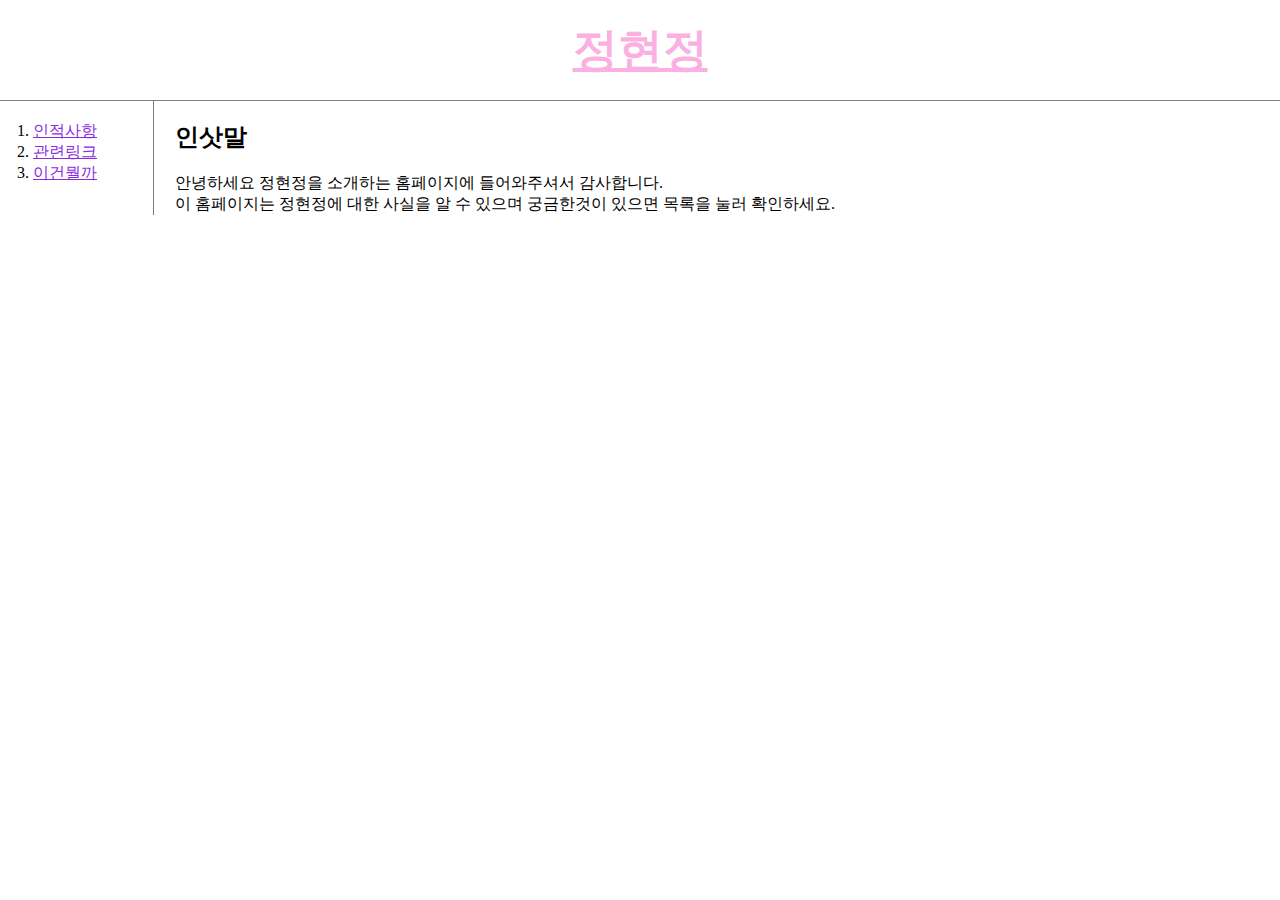
<file: index.html>
<!DOCTYPE html>
<html>
<head>
    <title>정현정은 누구일까?</title>
    <meta charset="utf-8">
    <link rel="stylesheet" href="style.css">
</head>


<body>
    <h1>
        <a href="index.html" style="color:rgb(252, 176, 226); text-decoration: underline;">정현정</a>
    </h1>

<div id="grid">
    <ol>
        <li><a href="1.html">인적사항</li></a>
        <li><a href="2.html">관련링크</li></a>
        <li><a href="3.html">이건뭘까</li></a>
        
    </ol>
    
     
    
   <div id="article">
    <h2>인삿말</h2>
    안녕하세요 정현정을 소개하는 홈페이지에 들어와주셔서 감사합니다. <br>
    이 홈페이지는 정현정에 대한 사실을 알 수 있으며 궁금한것이 있으면 목록을 눌러 확인하세요.<br>
    

   </div>
</div>
    

    

</body>
</html>
</file>
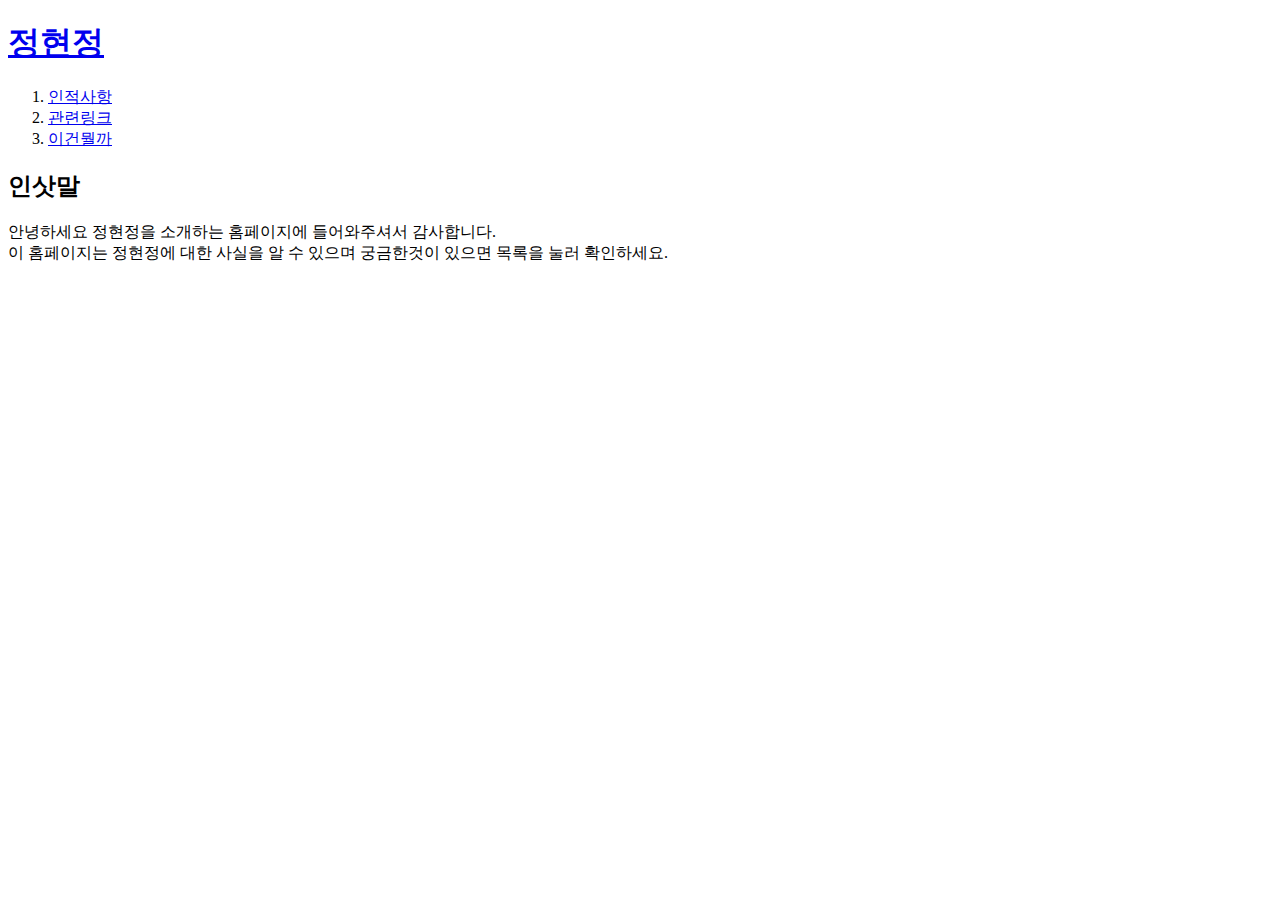
<file: web/index.html>
<!DOCTYPE html>
<html>
<head>
    <title>정현정은 누구일까?</title>
    <meta charset="utf-8">
</head>


<body>
    <h1>
        <li><a href="index.html">정현정</li></a>
    </h1>
    <ol>
        <li><a href="1.html">인적사항</li></a>
        <li><a href="2.html">관련링크</li></a>
        <li><a href="3.html">이건뭘까</li></a>
    </ol>
    
    
    
    <h2>인삿말</h2>
    안녕하세요 정현정을 소개하는 홈페이지에 들어와주셔서 감사합니다. <br>
    이 홈페이지는 정현정에 대한 사실을 알 수 있으며 궁금한것이 있으면 목록을 눌러 확인하세요.<br>
</body>
</html>
</file>
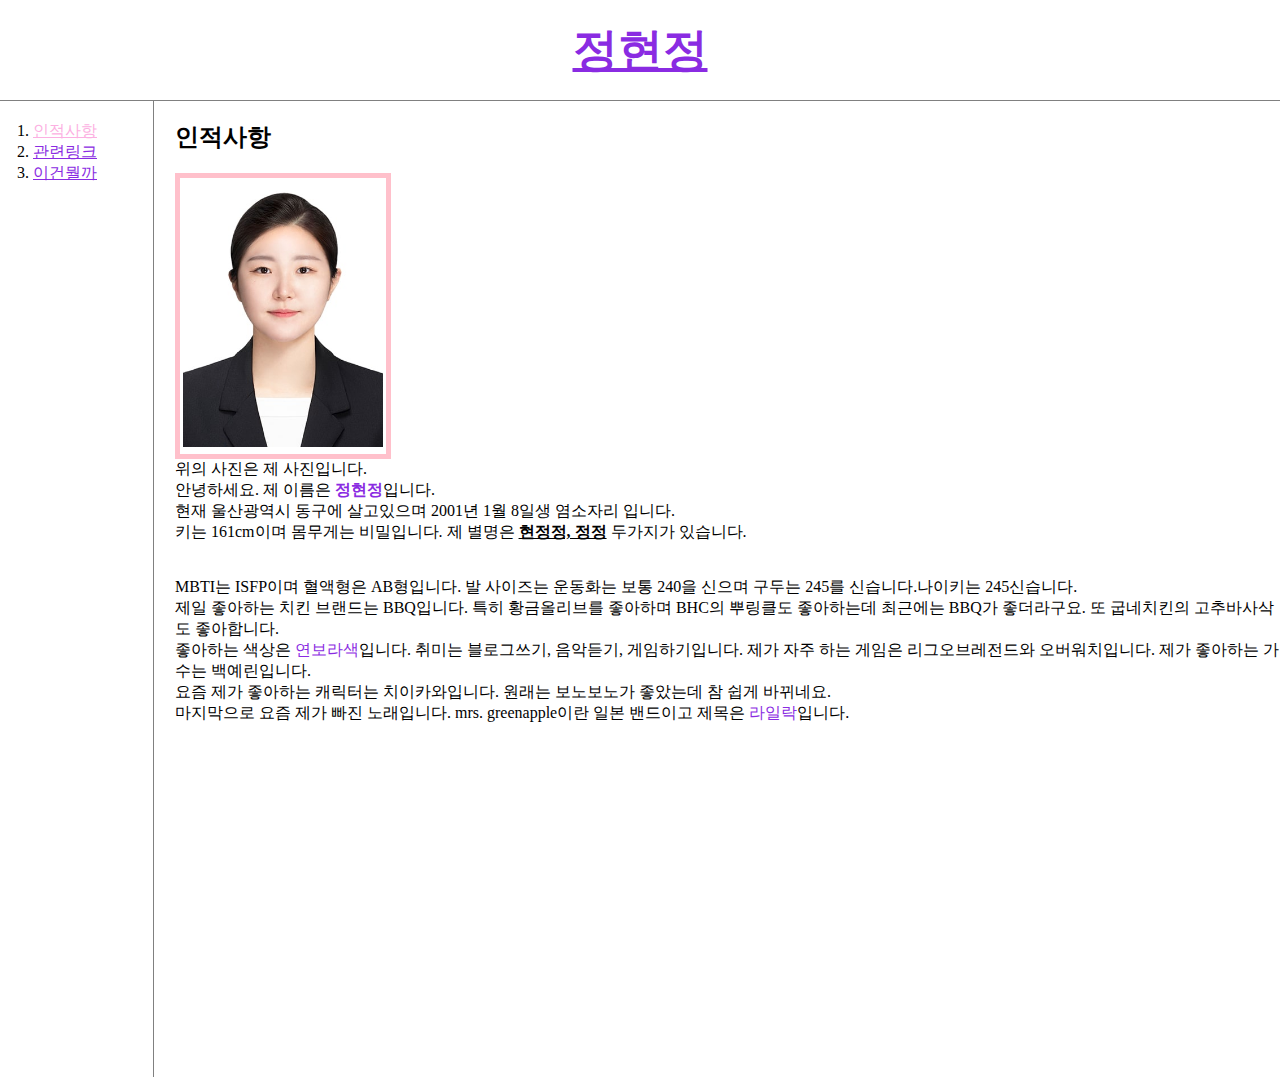
<file: 1.html>
<!DOCTYPE html>
<html>
<head>
    <title>정현정은 누구일까? - 인적사항</title>
    <meta charset="utf-8">
    <link rel="stylesheet" href="style.css">

</head>


<body>
    <h1>
        <a href="index.html">정현정</a>
    </h1>

    <div id="grid">
    <ol>
        <li><a href="1.html" style="color:rgb(252, 176, 226); text-decoration: underline;">인적사항</li></a>
        <li><a href="2.html">관련링크</li></a>
        <li><a href="3.html">이건뭘까</li></a>
    </ol>
    
    
    <div id="article">
    <h2>인적사항</h2>
    <div id="img">
    <img src="HJ.jpg" width = "200"><br>
    </div>
    위의 사진은 제 사진입니다.<br>
    안녕하세요. 제 이름은 <a><strong>정현정</strong></a>입니다. <br>
    현재 울산광역시 동구에 살고있으며 2001년 1월 8일생 염소자리 입니다.<br>
    키는 161cm이며 몸무게는 비밀입니다. 제 별명은 <strong><u>현정정, 정정</u></strong> 두가지가 있습니다.<br><br>
    <p>MBTI는 ISFP이며 혈액형은 AB형입니다. 발 사이즈는 운동화는 보통 240을 신으며 구두는 245를 신습니다.나이키는 245신습니다.<br>
        제일 좋아하는 치킨 브랜드는 BBQ입니다. 특히 황금올리브를 좋아하며 BHC의 뿌링클도 좋아하는데 최근에는 BBQ가 좋더라구요.
        또 굽네치킨의 고추바사삭도 좋아합니다.<br>
        좋아하는 색상은 <a>연보라색</a>입니다. 취미는 블로그쓰기, 음악듣기, 게임하기입니다.
        제가 자주 하는 게임은 리그오브레전드와 오버워치입니다. 제가 좋아하는 가수는 백예린입니다.<br>
        요즘 제가 좋아하는 캐릭터는 치이카와입니다. 원래는 보노보노가 좋았는데 참 쉽게 바뀌네요.<br>

        마지막으로 요즘 제가 빠진 노래입니다. mrs. greenapple이란 일본 밴드이고 제목은 <a>라일락</a>입니다.<br><br>
        <iframe width="560" height="315" src="https://www.youtube.com/embed/CWaD6t6udqI?si=-3ga4Tl6cgFt-6PD" title="YouTube video player" frameborder="0" allow="accelerometer; autoplay; clipboard-write; encrypted-media; gyroscope; picture-in-picture; web-share" referrerpolicy="strict-origin-when-cross-origin" allowfullscreen></iframe>

    
    </p>
</div>
</div>
</body>
</html>
</file>
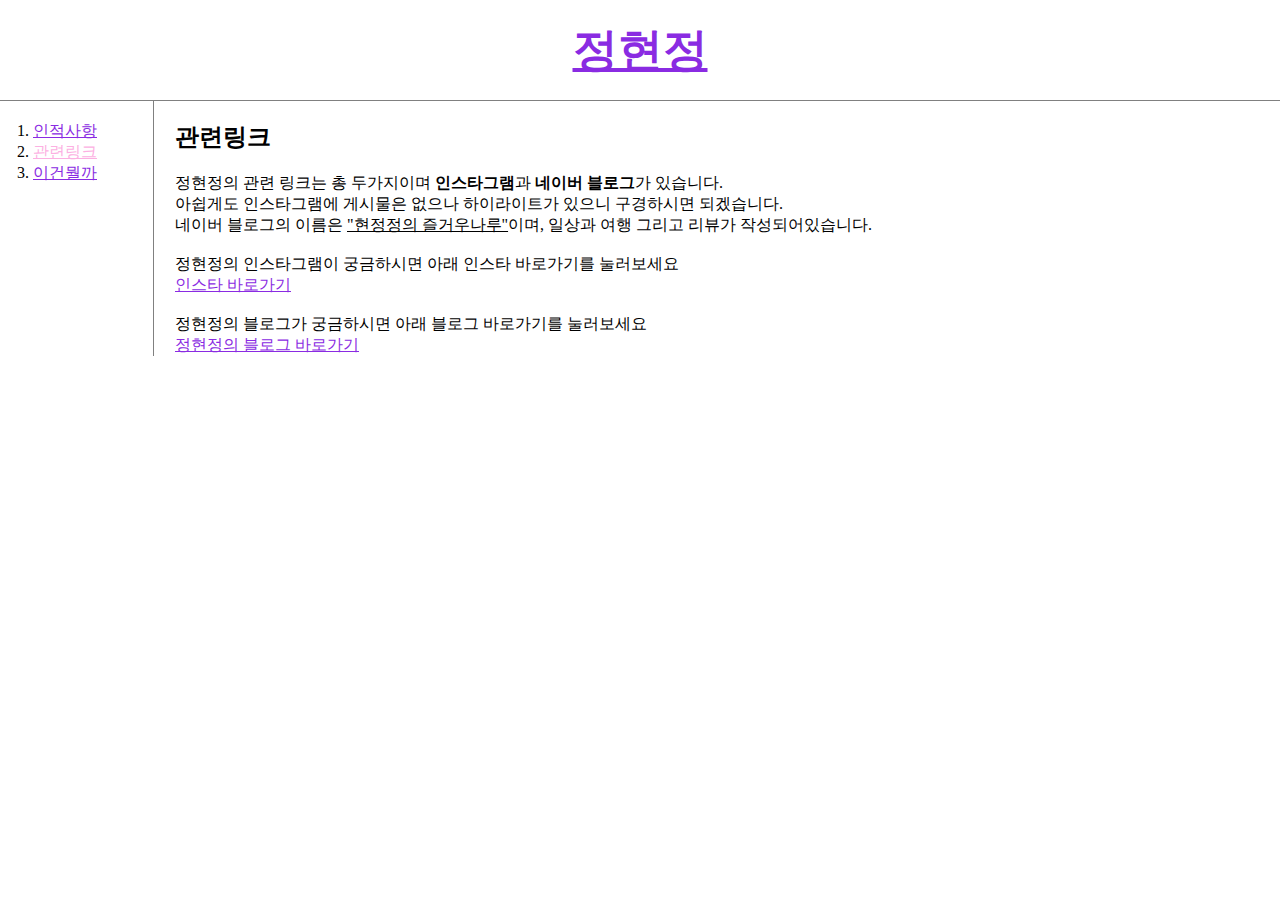
<file: 2.html>
<!DOCTYPE html>
<html>
<head>
    <title>정현정은 누구일까? - 관련링크</title>
    <meta charset="utf-8">
    <link rel="stylesheet" href="style.css">
</head>


<body>
    <h1>
       <a href="index.html">정현정</a>
    </h1>

    <div id="grid">
    <ol>
        <li><a href="1.html">인적사항</li></a>
        <li><a href="2.html" style="color:rgb(252, 176, 226); text-decoration: underline;">관련링크</li></a>
        <li><a href="3.html">이건뭘까</li></a>
    </ol>
    
    
    <div id="article">
    <h2>관련링크</h2>

    정현정의 관련 링크는 총 두가지이며 <strong>인스타그램</strong>과 <strong>네이버 블로그</strong>가 있습니다.<br>
    아쉽게도 인스타그램에 게시물은 없으나 하이라이트가 있으니 구경하시면 되겠습니다.<br>
    네이버 블로그의 이름은 <u>"현정정의 즐거우나루"</u>이며, 일상과 여행 그리고 리뷰가 작성되어있습니다.<br><br>

    정현정의 인스타그램이 궁금하시면 아래 인스타 바로가기를 눌러보세요<br>
    <a href="https://www.instagram.com/gnujnoeyh/" target="_blank" title="정현정의 인스타">인스타 바로가기</a><br><br>
    
    정현정의 블로그가 궁금하시면 아래 블로그 바로가기를 눌러보세요<br>
    <a href="https://blog.naver.com/v___0v0___v" target="_blank" title="정현정의 블로그">정현정의 블로그 바로가기</a>


</div>
</div>
</body>
</html>
</file>
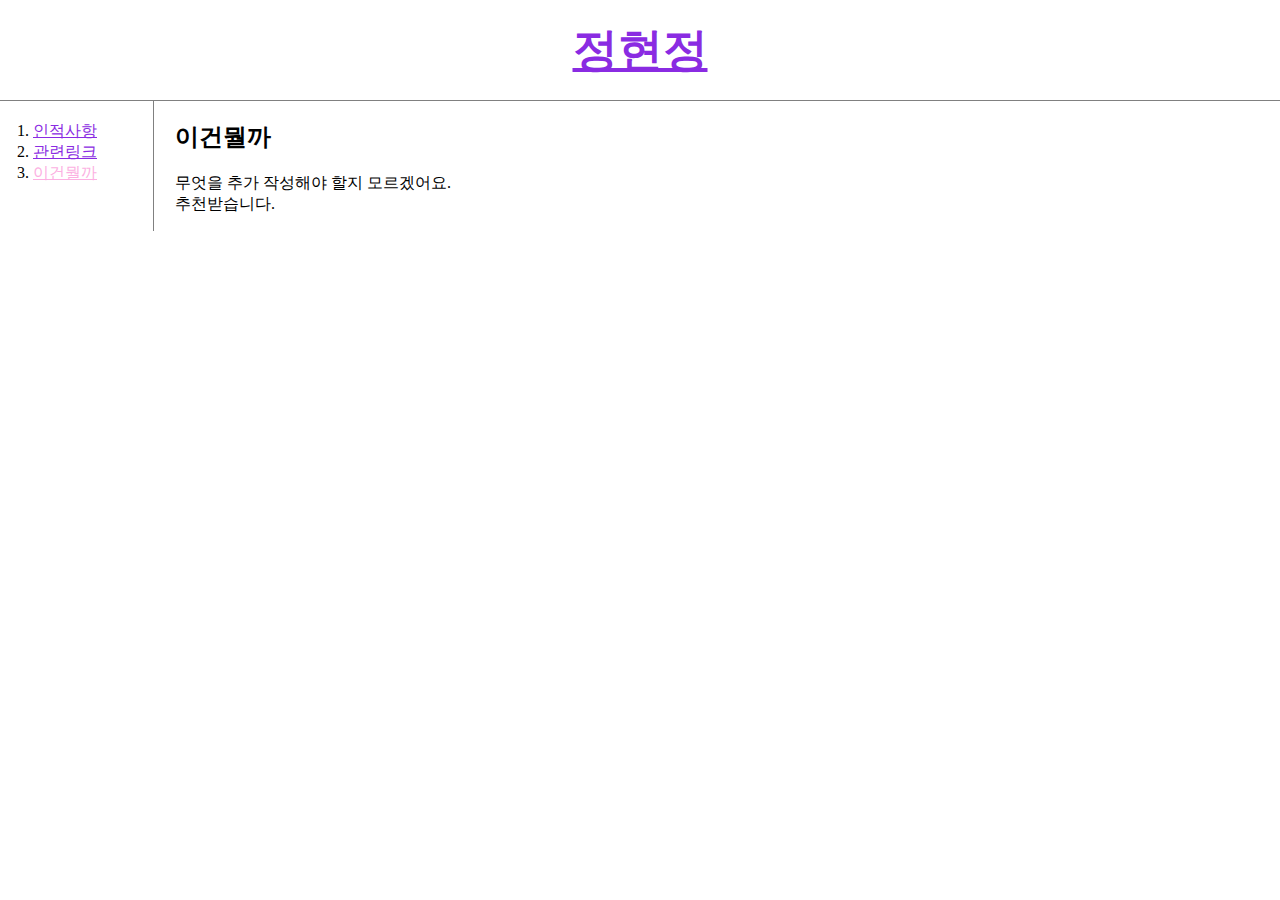
<file: 3.html>
<!DOCTYPE html>
<html>
<head>
    <title>정현정은 누구일까? - 이건뭘까</title>
    <meta charset="utf-8">
    <link rel="stylesheet" href="style.css">
</head>


<body>
    <h1>
        <a href="index.html">정현정</a>
    </h1>

    <div id="grid">
    <ol>
        <li><a href="1.html">인적사항</li></a>
        <li><a href="2.html">관련링크</li></a>
        <li><a href="3.html" style="color:rgb(252, 176, 226); text-decoration: underline;">이건뭘까</li></a>
    </ol>
    
    
    <div id="article">
    <h2>이건뭘까</h2>
    
    무엇을 추가 작성해야 할지 모르겠어요.<br>
    추천받습니다.<br>

    <p>
        <div id="disqus_thread"></div>
    <script>
        /**
        *  RECOMMENDED CONFIGURATION VARIABLES: EDIT AND UNCOMMENT THE SECTION BELOW TO INSERT DYNAMIC VALUES FROM YOUR PLATFORM OR CMS.
        *  LEARN WHY DEFINING THESE VARIABLES IS IMPORTANT: https://disqus.com/admin/universalcode/#configuration-variables    */
        /*
        var disqus_config = function () {
        this.page.url = PAGE_URL;  // Replace PAGE_URL with your page's canonical URL variable
        this.page.identifier = PAGE_IDENTIFIER; // Replace PAGE_IDENTIFIER with your page's unique identifier variable
        };
        */
        (function() { // DON'T EDIT BELOW THIS LINE
        var d = document, s = d.createElement('script');
        s.src = 'https://web1-58fdakz72h.disqus.com/embed.js';
        s.setAttribute('data-timestamp', +new Date());
        (d.head || d.body).appendChild(s);
        })();
    </script>
    <noscript>Please enable JavaScript to view the <a href="https://disqus.com/?ref_noscript">comments powered by Disqus.</a></noscript>
    </p>

    <p>
        <!--Start of Tawk.to Script-->
<script type="text/javascript">
    var Tawk_API=Tawk_API||{}, Tawk_LoadStart=new Date();
    (function(){
    var s1=document.createElement("script"),s0=document.getElementsByTagName("script")[0];
    s1.async=true;
    s1.src='https://embed.tawk.to/673c8bab2480f5b4f5a06627/1id2835i9';
    s1.charset='UTF-8';
    s1.setAttribute('crossorigin','*');
    s0.parentNode.insertBefore(s1,s0);
    })();
    </script>
    <!--End of Tawk.to Script-->

        
    </p>

</div>
</div>
</body>
</html>
</file>
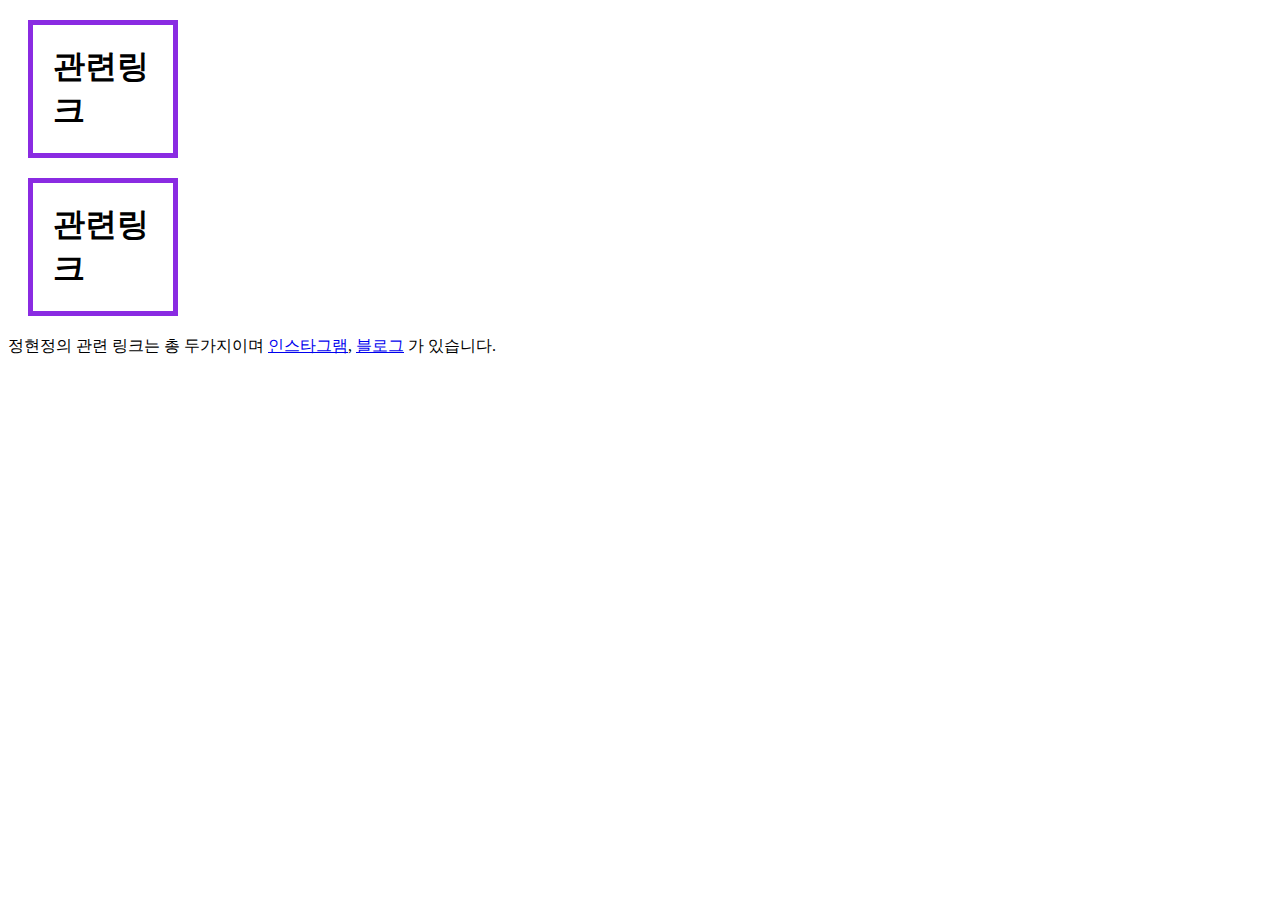
<file: box.html>
<!DOCTYPE html>
<head>
    <meta charset="utf-8">
    <title>
    </title>

    <style>
    
        h1 {border: 5px solid blueviolet;
            padding:20px;
            margin:20px;
            width:100px;}
        


    </style>



    <body>
        <h1>관련링크</h1>
        <h1>관련링크</h1>
        정현정의 관련 링크는 총 두가지이며 <a href="https://www.instagram.com/gnujnoeyh/">인스타그램</a>, <a href="https://blog.naver.com/v___0v0___v">블로그</a> 가 있습니다.

    </body>
</head>
</file>
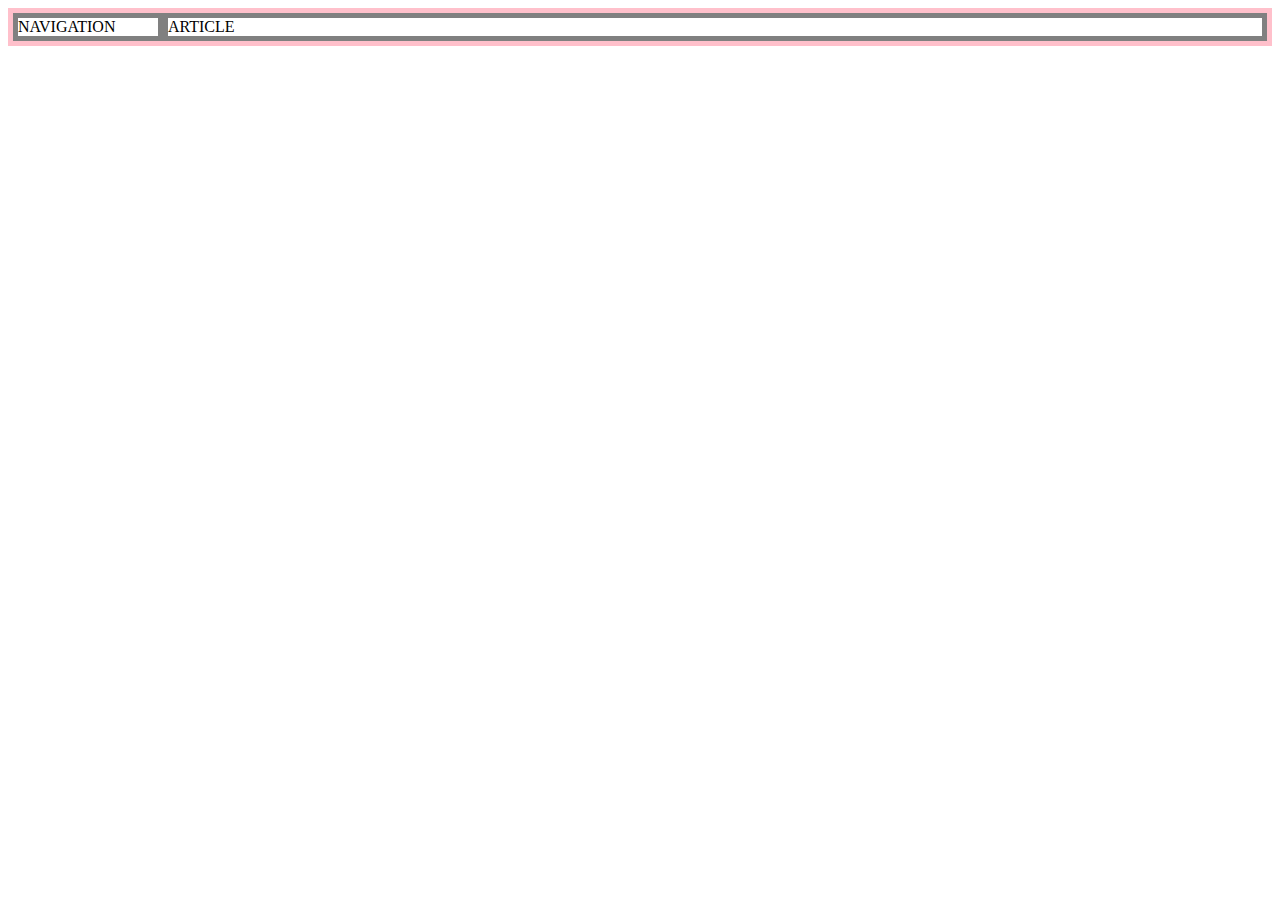
<file: grid.html>
<!DOCTYPE html>
<head>
    <meta charset="utf-8">
    
    <title>
    </title>

    <style>

        #grid { border: solid 5px pink;
                display:grid;
                grid-template-columns: 150px 1fr;}
        div {border: solid 5px gray;}

    </style>



    <body>

    <div id="grid">
        <div>NAVIGATION</div>
       <div>ARTICLE</div>
    </div>


    </body>
</head>
</file>
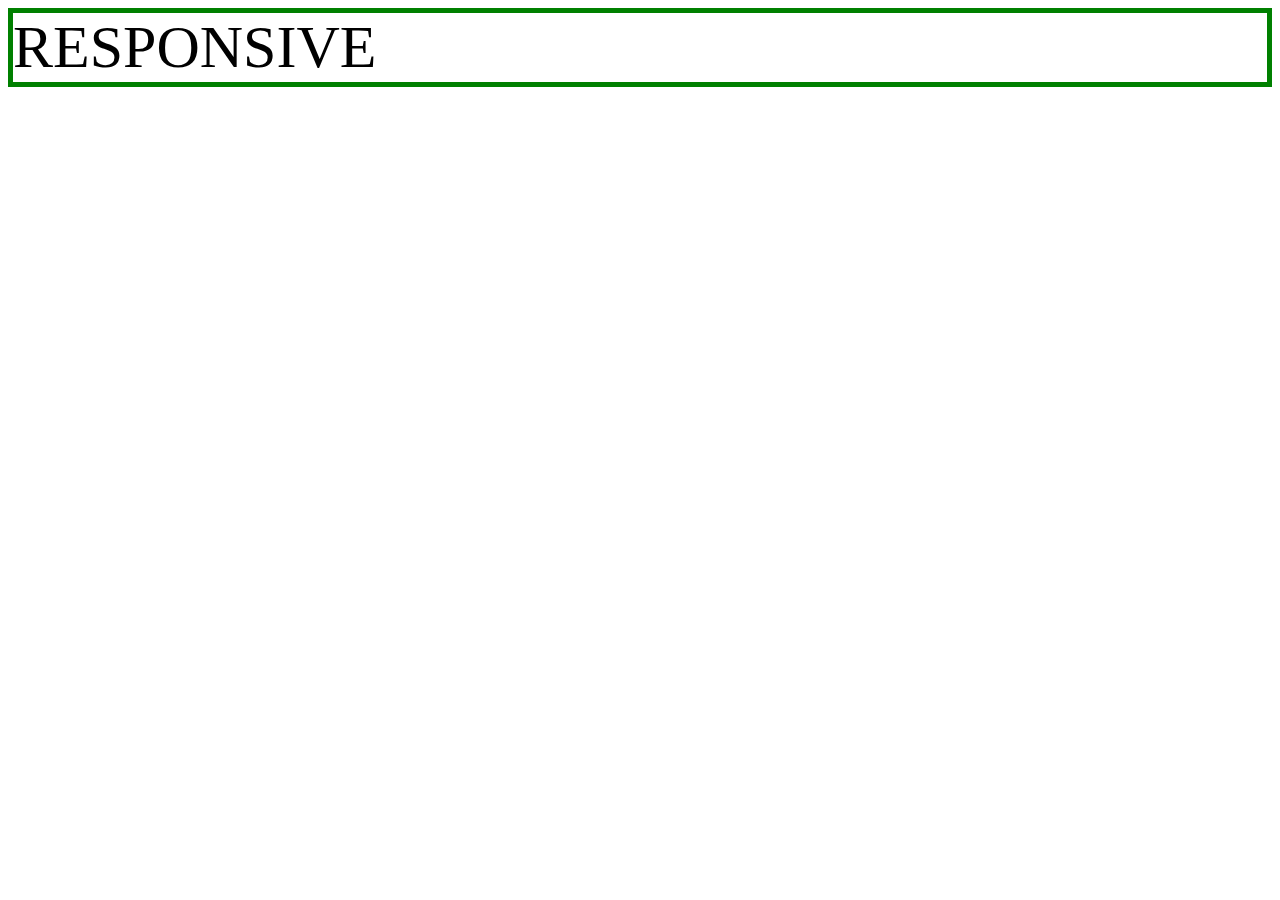
<file: mediaquery.html>
<!DOCTYPE html>
<head>
    <meta charset="utf-8">
    
    <title>
    </title>

    <style>
        div{
            border: 5px solid green;
            font-size: 60px;
        }

        
        @media(max-width:800px){
        div { display:none;}

    }

        
    </style>





    <body>

        <div>
            RESPONSIVE

        </div>



    </body>
</head>
</file>
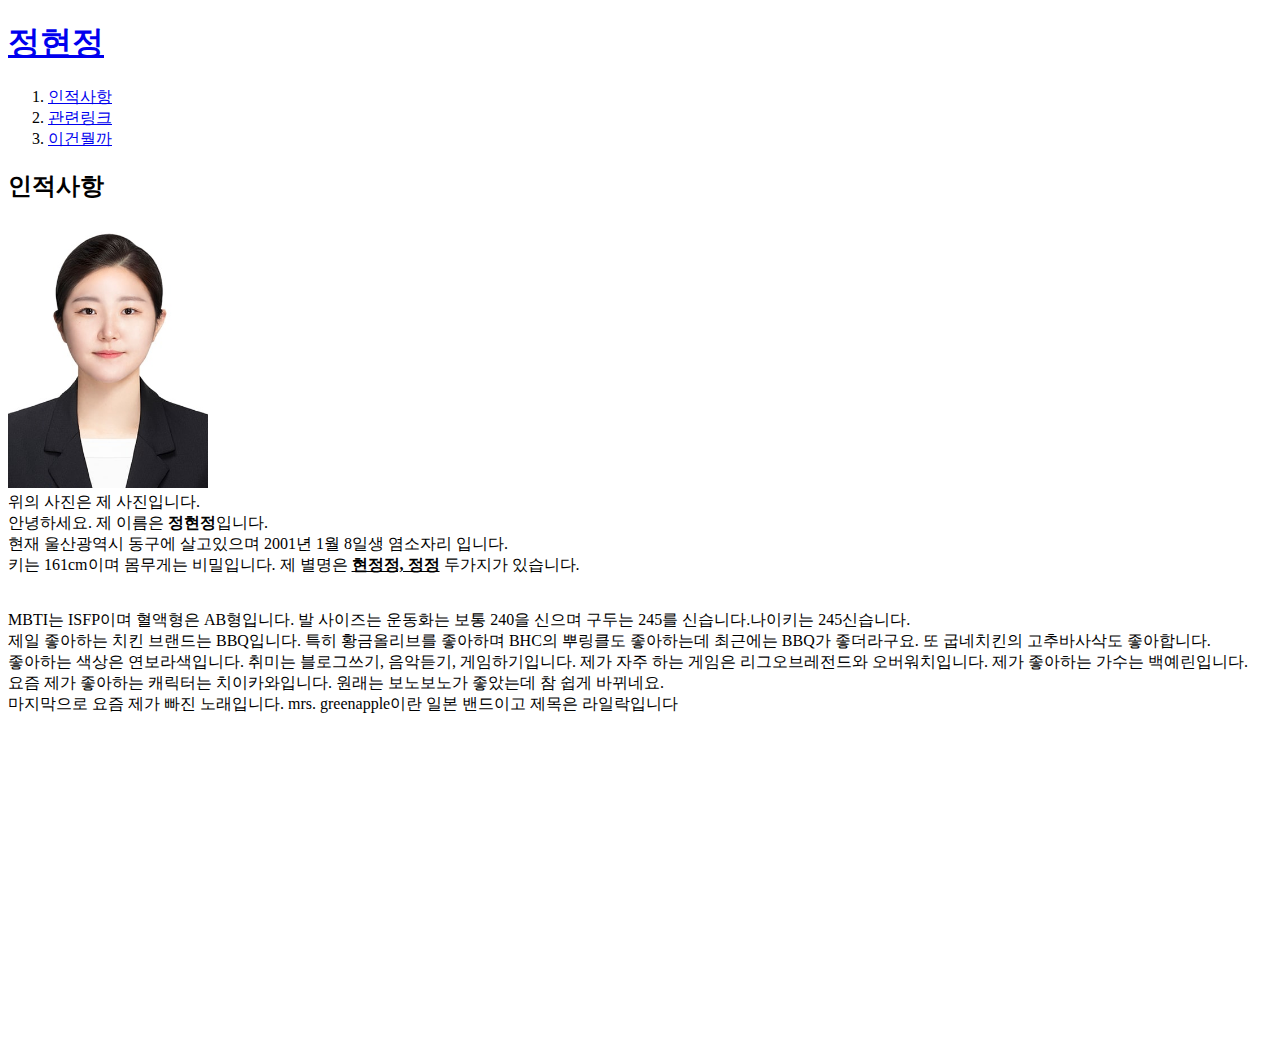
<file: web/1.html>
<!DOCTYPE html>
<html>
<head>
    <title>정현정은 누구일까? - 인적사항</title>
    <meta charset="utf-8">
</head>


<body>
    <h1>
        <li><a href="index.html">정현정</li></a>
    </h1>
    <ol>
        <li><a href="1.html">인적사항</li></a>
        <li><a href="2.html">관련링크</li></a>
        <li><a href="3.html">이건뭘까</li></a>
    </ol>
    
    
    
    <h2>인적사항</h2>
    <img src="HJ.jpg" width = "200"><br>
    위의 사진은 제 사진입니다.<br>
    안녕하세요. 제 이름은 <strong>정현정</strong>입니다. <br>
    현재 울산광역시 동구에 살고있으며 2001년 1월 8일생 염소자리 입니다.<br>
    키는 161cm이며 몸무게는 비밀입니다. 제 별명은 <strong><u>현정정, 정정</u></strong> 두가지가 있습니다.<br><br>
    <p>MBTI는 ISFP이며 혈액형은 AB형입니다. 발 사이즈는 운동화는 보통 240을 신으며 구두는 245를 신습니다.나이키는 245신습니다.<br>
        제일 좋아하는 치킨 브랜드는 BBQ입니다. 특히 황금올리브를 좋아하며 BHC의 뿌링클도 좋아하는데 최근에는 BBQ가 좋더라구요.
        또 굽네치킨의 고추바사삭도 좋아합니다.<br>
        좋아하는 색상은 연보라색입니다. 취미는 블로그쓰기, 음악듣기, 게임하기입니다.
        제가 자주 하는 게임은 리그오브레전드와 오버워치입니다. 제가 좋아하는 가수는 백예린입니다.<br>
        요즘 제가 좋아하는 캐릭터는 치이카와입니다. 원래는 보노보노가 좋았는데 참 쉽게 바뀌네요.<br>

        마지막으로 요즘 제가 빠진 노래입니다. mrs. greenapple이란 일본 밴드이고 제목은 라일락입니다<br>
        <iframe width="560" height="315" src="https://www.youtube.com/embed/CWaD6t6udqI?si=-3ga4Tl6cgFt-6PD" title="YouTube video player" frameborder="0" allow="accelerometer; autoplay; clipboard-write; encrypted-media; gyroscope; picture-in-picture; web-share" referrerpolicy="strict-origin-when-cross-origin" allowfullscreen></iframe>

    
    </p>
</body>
</html>
</file>
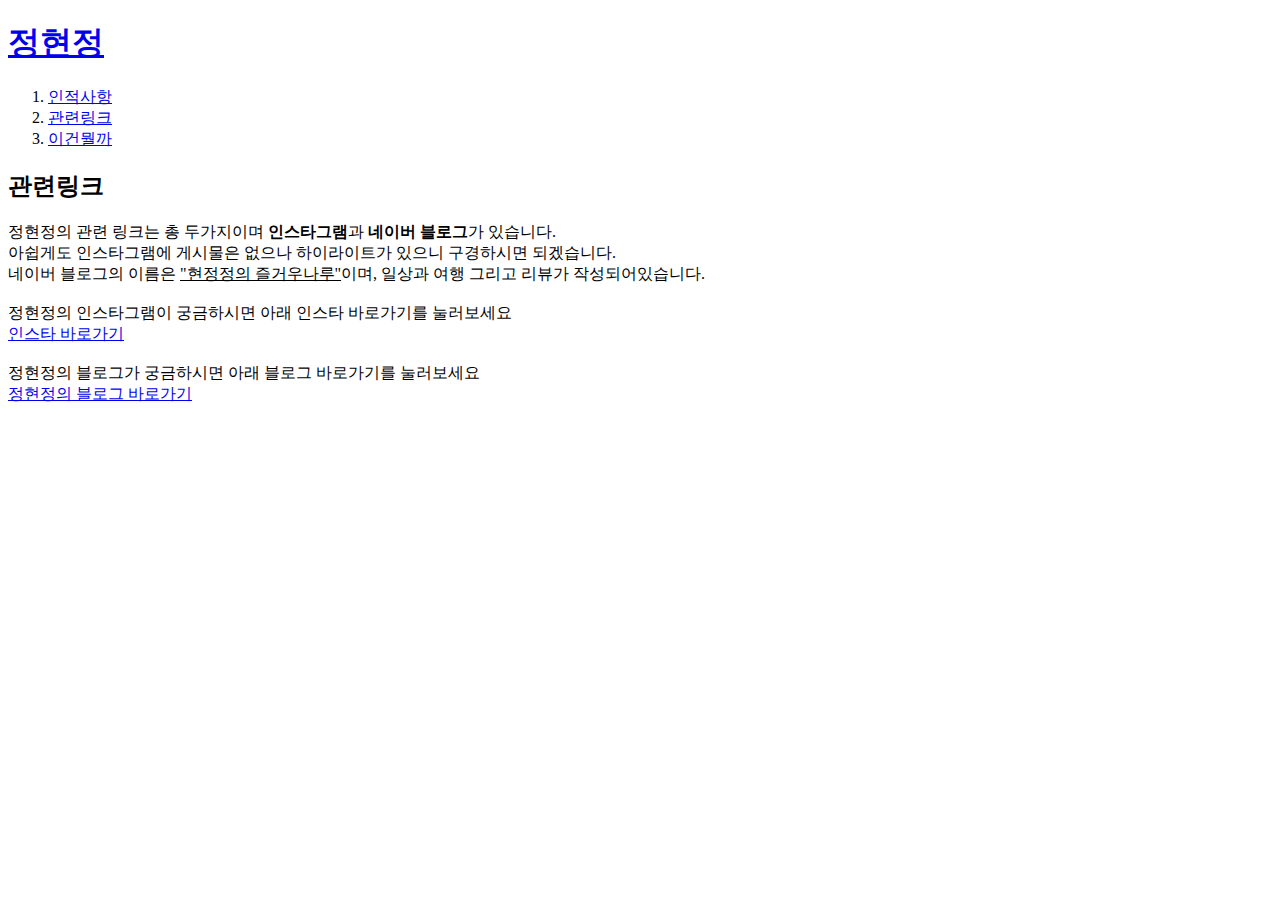
<file: web/2.html>
<!DOCTYPE html>
<html>
<head>
    <title>정현정은 누구일까? - 관련링크</title>
    <meta charset="utf-8">
</head>


<body>
    <h1>
        <li><a href="index.html">정현정</li></a>
    </h1>
    <ol>
        <li><a href="1.html">인적사항</li></a>
        <li><a href="2.html">관련링크</li></a>
        <li><a href="3.html">이건뭘까</li></a>
    </ol>
    
    
    
    <h2>관련링크</h2>

    정현정의 관련 링크는 총 두가지이며 <strong>인스타그램</strong>과 <strong>네이버 블로그</strong>가 있습니다.<br>
    아쉽게도 인스타그램에 게시물은 없으나 하이라이트가 있으니 구경하시면 되겠습니다.<br>
    네이버 블로그의 이름은 <u>"현정정의 즐거우나루"</u>이며, 일상과 여행 그리고 리뷰가 작성되어있습니다.<br><br>

    정현정의 인스타그램이 궁금하시면 아래 인스타 바로가기를 눌러보세요<br>
    <a href="https://www.instagram.com/gnujnoeyh/" target="_blank" title="정현정의 인스타">인스타 바로가기</a><br><br>
    
    정현정의 블로그가 궁금하시면 아래 블로그 바로가기를 눌러보세요<br>
    <a href="https://blog.naver.com/v___0v0___v" target="_blank" title="정현정의 블로그">정현정의 블로그 바로가기</a>
</body>
</html>
</file>
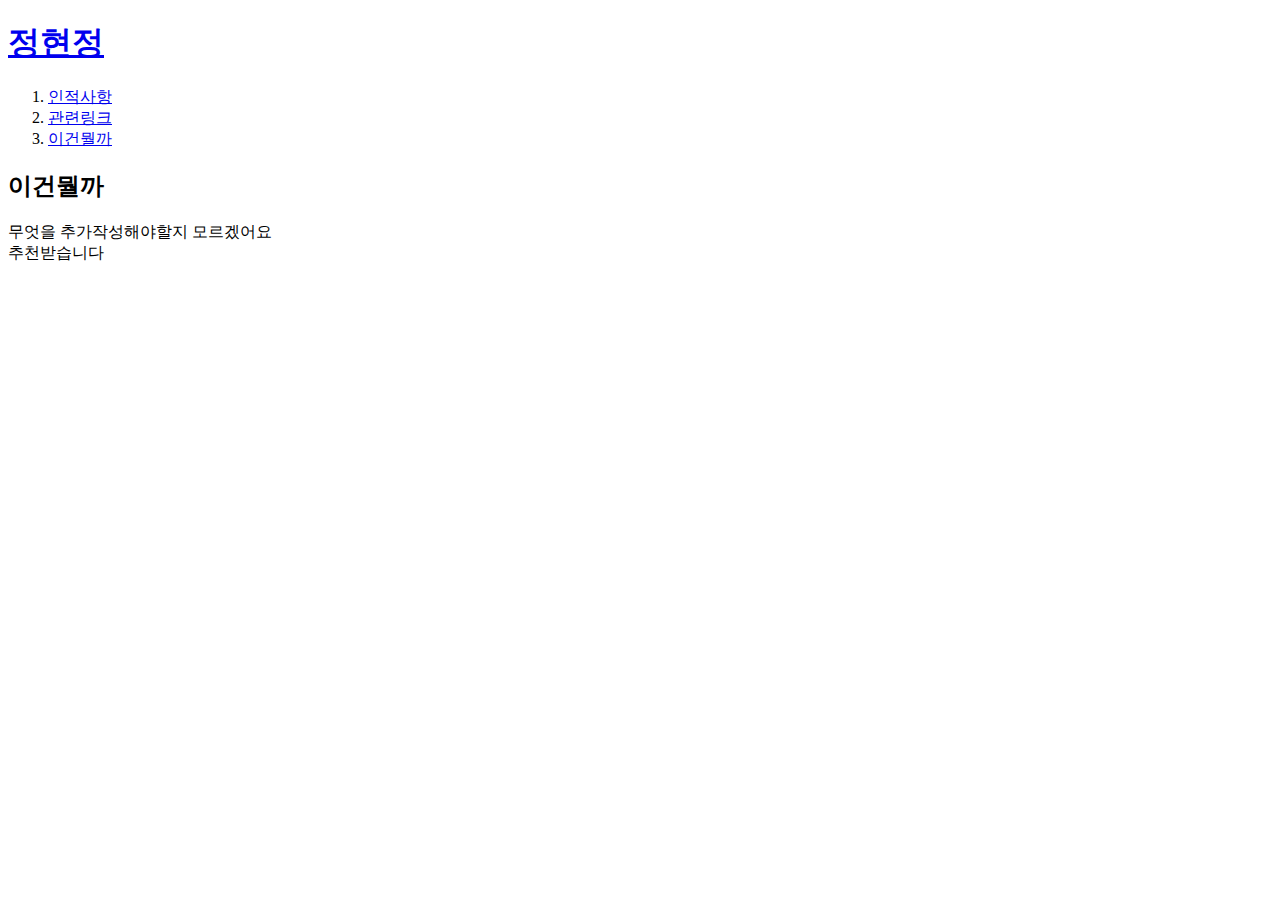
<file: web/3.html>
<!DOCTYPE html>
<html>
<head>
    <title>정현정은 누구일까? - 이건뭘까</title>
    <meta charset="utf-8">
</head>


<body>
    <h1>
        <li><a href="index.html">정현정</li></a>
    </h1>
    <ol>
        <li><a href="1.html">인적사항</li></a>
        <li><a href="2.html">관련링크</li></a>
        <li><a href="3.html">이건뭘까</li></a>
    </ol>
    
    
    
    <h2>이건뭘까</h2>
    
    무엇을 추가작성해야할지 모르겠어요<br>
    추천받습니다<br>

    <p>
        <div id="disqus_thread"></div>
    <script>
        /**
        *  RECOMMENDED CONFIGURATION VARIABLES: EDIT AND UNCOMMENT THE SECTION BELOW TO INSERT DYNAMIC VALUES FROM YOUR PLATFORM OR CMS.
        *  LEARN WHY DEFINING THESE VARIABLES IS IMPORTANT: https://disqus.com/admin/universalcode/#configuration-variables    */
        /*
        var disqus_config = function () {
        this.page.url = PAGE_URL;  // Replace PAGE_URL with your page's canonical URL variable
        this.page.identifier = PAGE_IDENTIFIER; // Replace PAGE_IDENTIFIER with your page's unique identifier variable
        };
        */
        (function() { // DON'T EDIT BELOW THIS LINE
        var d = document, s = d.createElement('script');
        s.src = 'https://web1-58fdakz72h.disqus.com/embed.js';
        s.setAttribute('data-timestamp', +new Date());
        (d.head || d.body).appendChild(s);
        })();
    </script>
    <noscript>Please enable JavaScript to view the <a href="https://disqus.com/?ref_noscript">comments powered by Disqus.</a></noscript>
    </p>

    <p>
        <!--Start of Tawk.to Script-->
<script type="text/javascript">
    var Tawk_API=Tawk_API||{}, Tawk_LoadStart=new Date();
    (function(){
    var s1=document.createElement("script"),s0=document.getElementsByTagName("script")[0];
    s1.async=true;
    s1.src='https://embed.tawk.to/673c8bab2480f5b4f5a06627/1id2835i9';
    s1.charset='UTF-8';
    s1.setAttribute('crossorigin','*');
    s0.parentNode.insertBefore(s1,s0);
    })();
    </script>
    <!--End of Tawk.to Script-->

        
    </p>

</body>
</html>
</file>
<file: style.css>
body{margin: 0;}

a {color:blueviolet;
    }

h1 {font-size:45px;
    text-align:center;
    border-bottom: 1px solid gray;
    margin: 0;
    padding: 20px;}

ol {
    border-right: 1px solid gray;
    width:100px;
    margin: 0;
    padding: 20px;}

#grid {display: grid;
        grid-template-columns: 150px 1fr;}

#grid #article {padding-left: 25px;}

#grid ol {padding-left: 33px;}

#grid #img {border: solid 5px pink;
            width:200px;
            padding:3px;}


@media(max-width:690px){
    #grid {
        display: block;
        }
    ol {
        border-right: none;}
    h1 { 
        border-bottom:none;
    }

}
</file>
